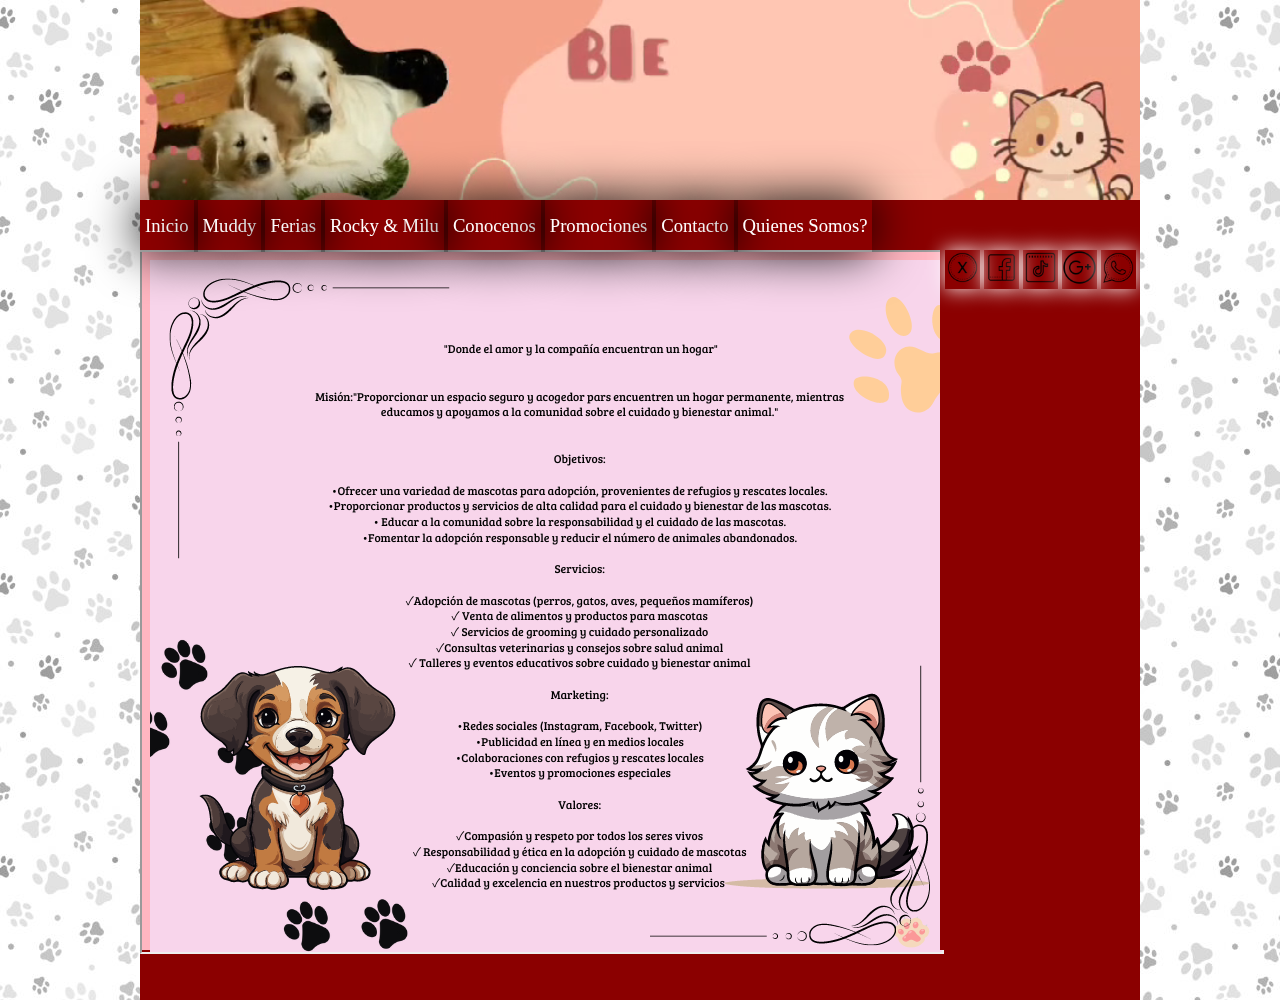
<file: index.html>
<!DOCTYPE html>
<html>
<head>
	<meta charset="utf-8">
	<meta name="viewport" content="width=device-width, initial-scale=1">
	<link rel="stylesheet" type="text/css" href="misestilos.css">
	<title>REFUGIO AMOR ANIMAL</title>
</head>
<body>
	<header>
		<video src="bienestar.mp4" autoplay muted loop width="1000px"></video>
	</header>
	<nav>
		<ul>
			<li><a href="inicio2.html" target="contenido">Inicio</a></li>
			<li><a href="muddy.html" target="contenido">Muddy</a></li>
			<li><a href="Ferias de Adopcion.html" target="contenido">Ferias</a></li>
			<li><a href="Historias.html" target="contenido">Rocky & Milu</a></li>
			<li><a href="Sobre Nosotros.html" target="contenido">Conocenos</a></li>
			<li><a href="Promociones.html" target="contenido">Promociones</a></li>
			<li><a href="Contacto.html" target="contenido">Contacto</a></li>
			<li><a href="quienessomos.html" target="contenido">Quienes Somos?</a></li>
		</ul>
	</nav>
	<main>
		<article>
			<div>
				<iframe src="inicio2.html" name="contenido" width="800px" height="700px" scrolling="no"></iframe>
			</div>
		</article>
		<aside>
			<div class="redessociales">
				<ul>
<li><a href="https://x.com" target="_blank"><img src="x.png"></a></li>
<li><a href="https://facebook.com" target="_blank"><img src="face.png"></a></li>
<li><a href="https://tiktok.com" target="_blank"><img src="tiktok.png"></a></li>
<li><a href="https://google.com" target="_blank"><img src="google.png"></a></li>
<li><a href="https://whatsappweb.com" target="_blank"><img src="whats.png"></a></li>
				</ul>
			</div>
		</aside>
	</main>
	<footer></footer>
</body>
</html>
</file>
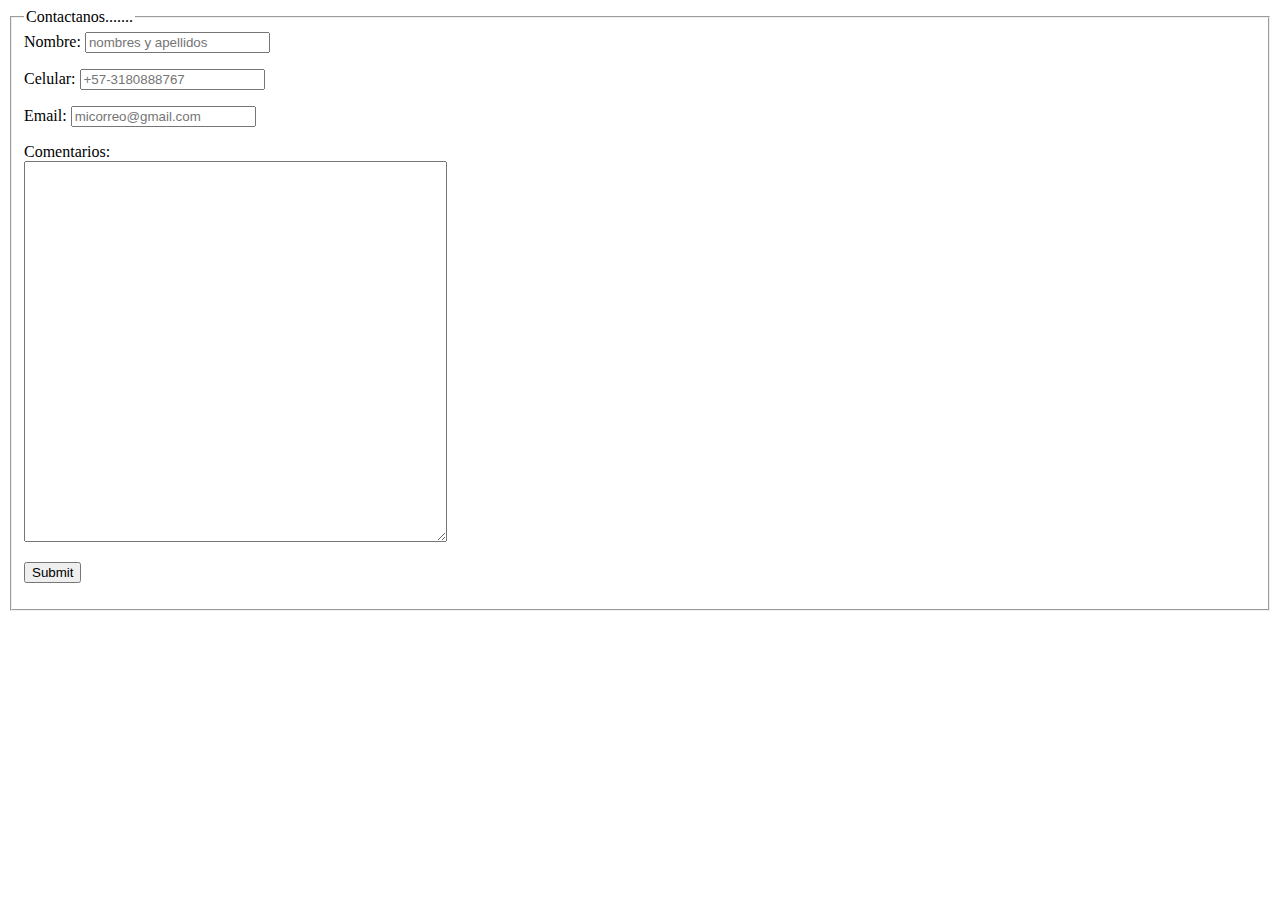
<file: Contacto.html>
<!DOCTYPE html>
<html>
<head>
	<meta charset="utf-8">
	<meta name="viewport" content="width=device-width, initial-scale=1">
	<title></title>
</head>
<body>
<form>
	<fieldset>
		<legend>Contactanos.......</legend>
		<label>Nombre:</label>
		<input type="text" name="" placeholder="nombres y apellidos">
		<p>
		<label>Celular:</label>
		<input type="number" name="" placeholder="+57-3180888767">
		<p>	
		<label>Email:</label>
		<input type="Email" name="" placeholder="micorreo@gmail.com">
		<p>
		<label>Comentarios:</label><br>
		<textarea cols="50" rows="25"></textarea>
		<p>	
			<input type="submit" name="">
	</fieldset>

</form>
</body>
</html>
</file>
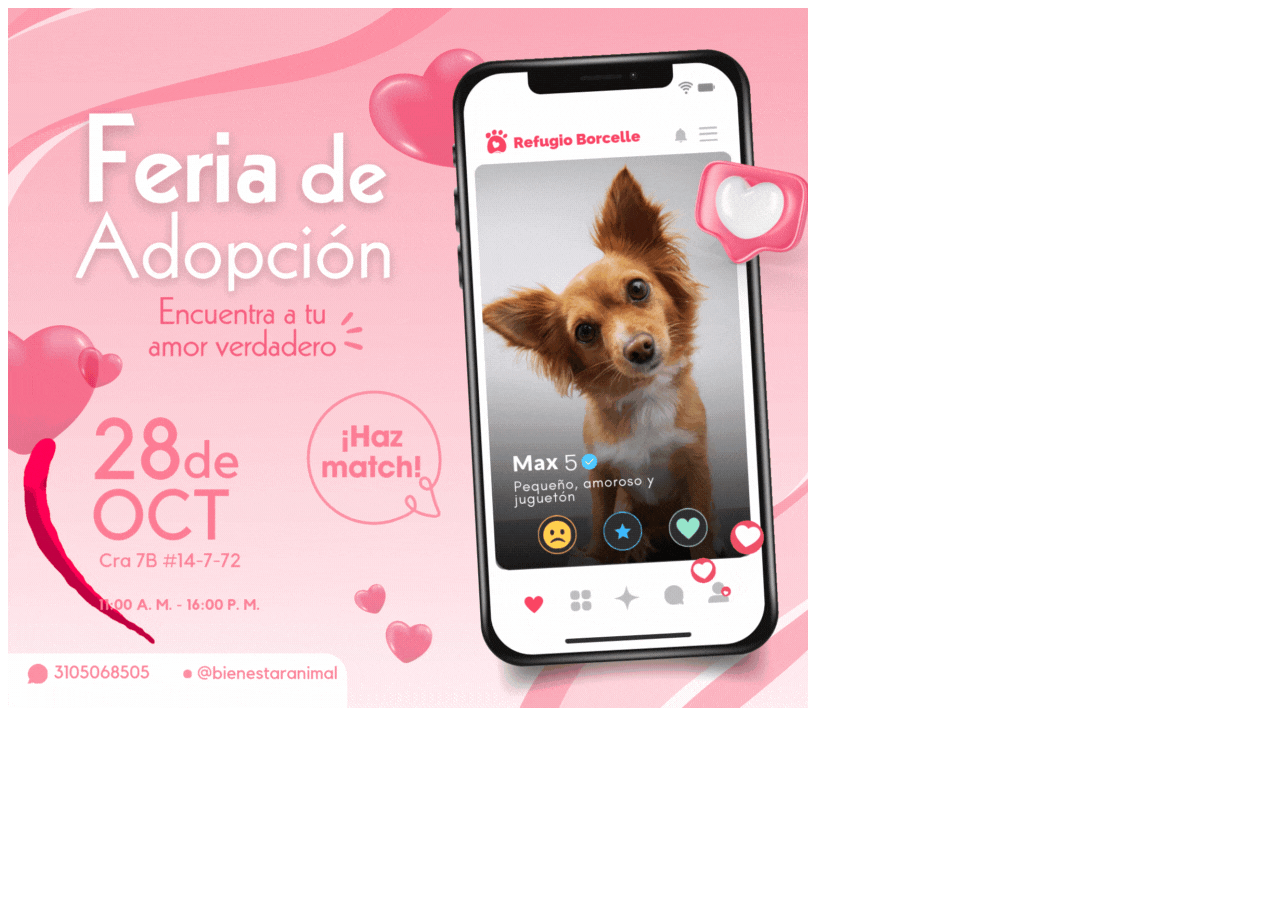
<file: Ferias de Adopcion.html>
<!DOCTYPE html>
<html>
<head>
	<meta charset="utf-8">
	<meta name="viewport" content="width=device-width, initial-scale=1">
	<title></title>
</head>
<body>
	<img src="Ferias.gif">
</body>
</html>
</file>
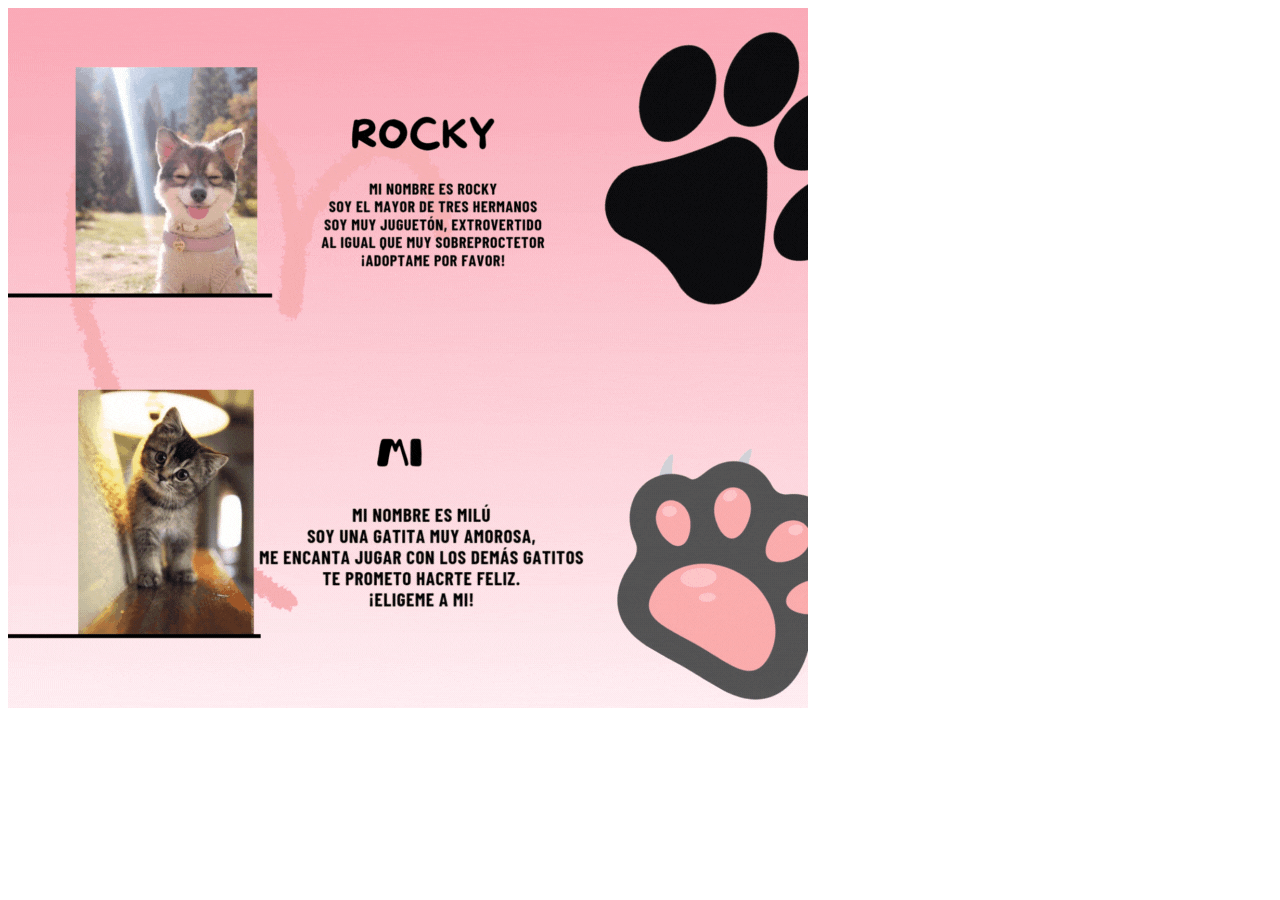
<file: Historias.html>
<!DOCTYPE html>
<html>
<head>
	<meta charset="utf-8">
	<meta name="viewport" content="width=device-width, initial-scale=1">
	<title></title>
</head>
<body>
	<img src="Historias.gif">
</body>
</html>
</file>
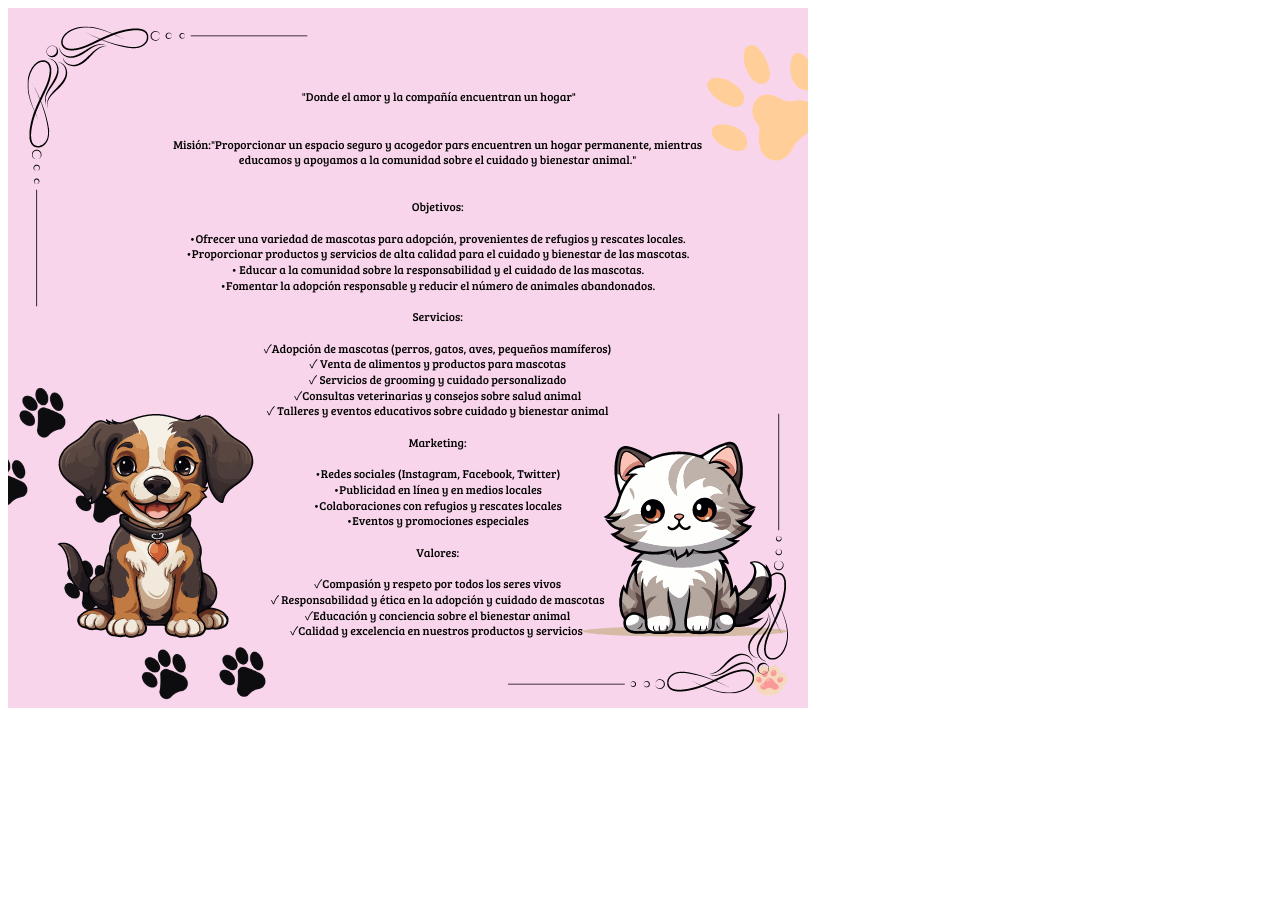
<file: Inicio2.html>
<!DOCTYPE html>
<html>
<head>
	<meta charset="utf-8">
	<meta name="viewport" content="width=device-width, initial-scale=1">
	<title></title>
</head>
<body>
	<img src="Inicio.png">
</body>
</html>
</file>
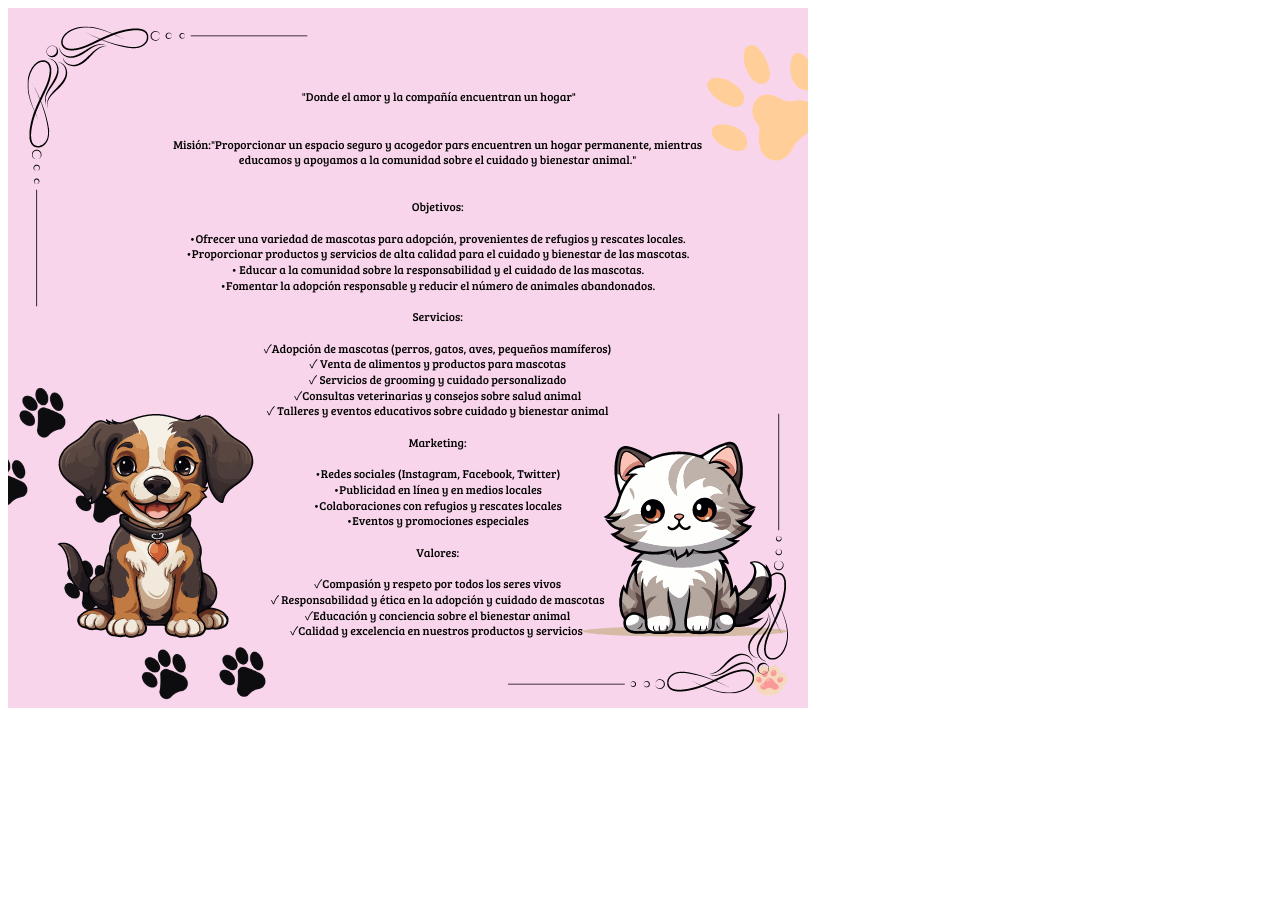
<file: inicio2.html>
<!DOCTYPE html>
<html>
<head>
	<meta charset="utf-8">
	<meta name="viewport" content="width=device-width, initial-scale=1">
	<title></title>
</head>
<body>
	<img src="inicio.png">
</body>
</html>
</file>
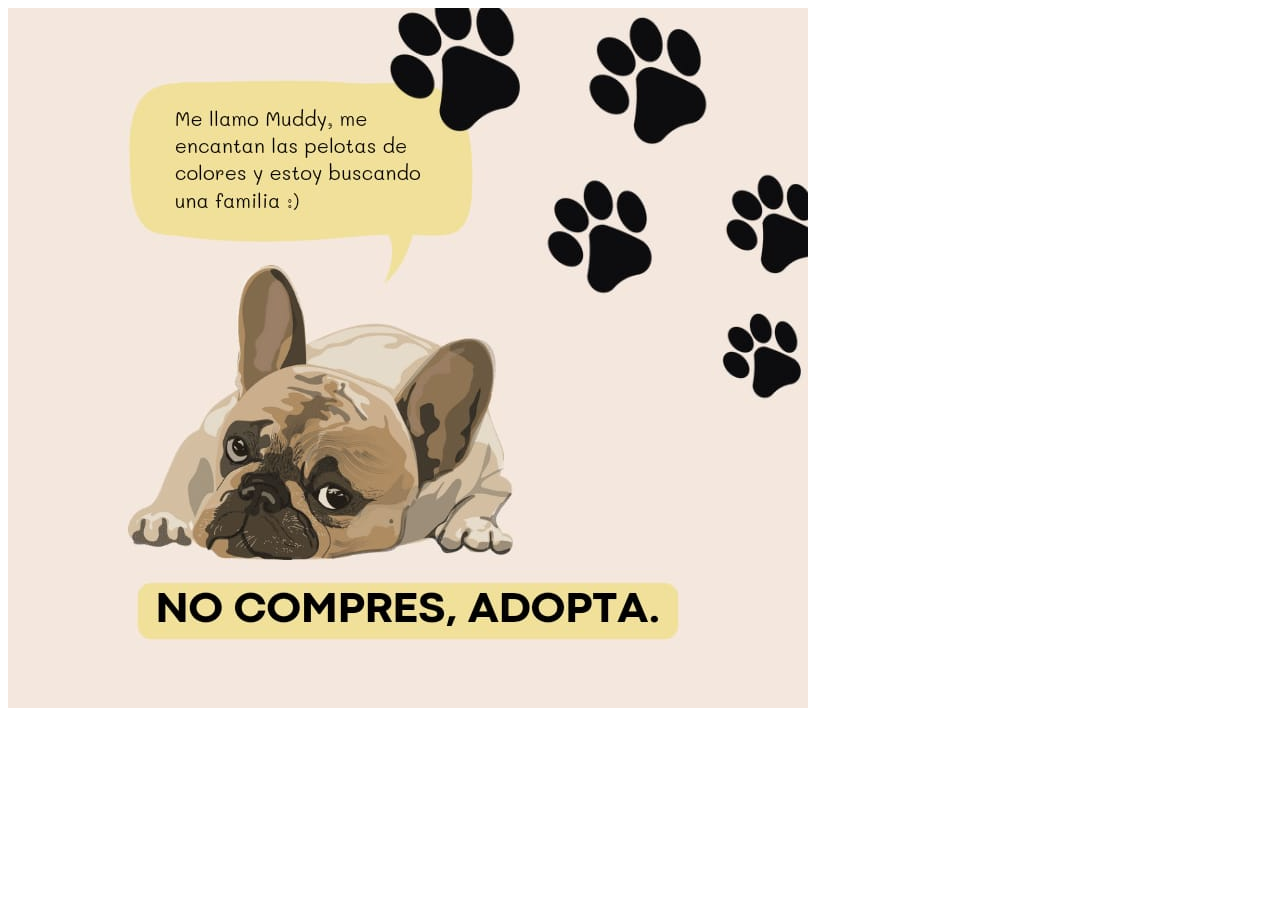
<file: muddy.html>
<!DOCTYPE html>
<html>
<head>
	<meta charset="utf-8">
	<meta name="viewport" content="width=device-width, initial-scale=1">
	<title></title>
</head>
<body>
	<img src="muddy.jpeg">
</body>
</html>
</file>
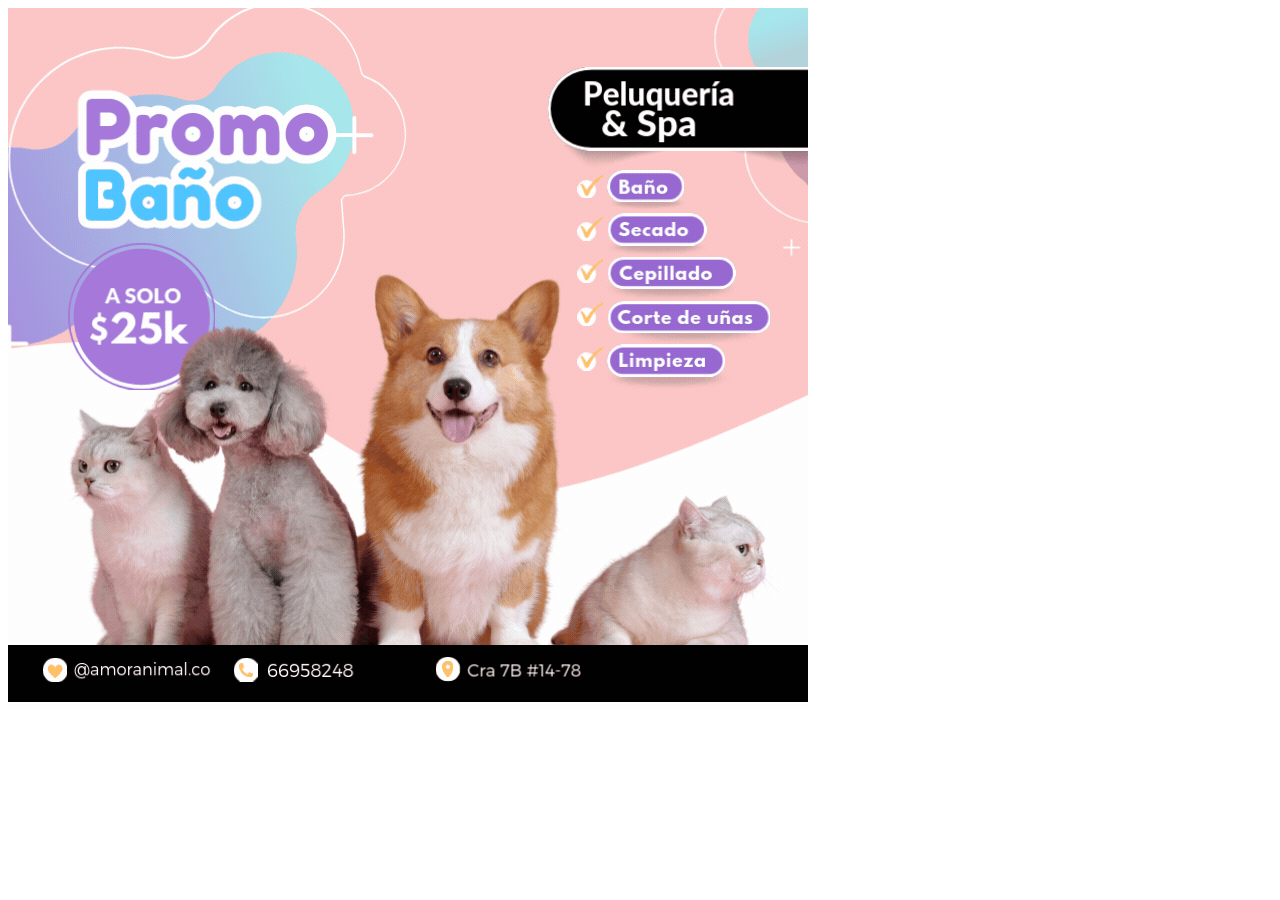
<file: Promociones.html>
<!DOCTYPE html>
<html>
<head>
	<meta charset="utf-8">
	<meta name="viewport" content="width=device-width, initial-scale=1">
	<title></title>
</head>
<body>
	<img src="Promos.gif">
</body>
</html>
</file>
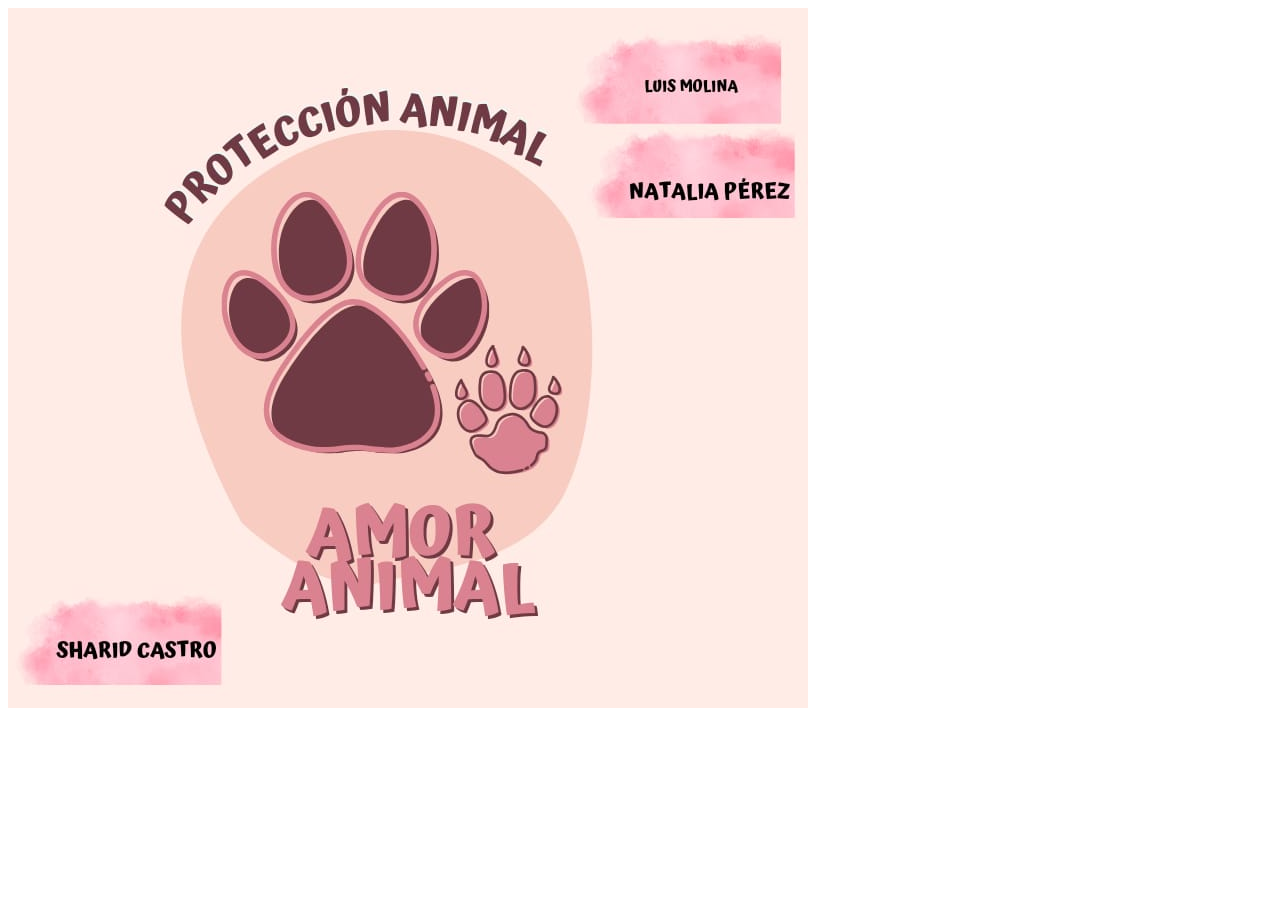
<file: quienessomos.html>
<!DOCTYPE html>
<html>
<head>
	<meta charset="utf-8">
	<meta name="viewport" content="width=device-width, initial-scale=1">
	<title></title>
</head>
<body>
	<img src="quienessomos.jpeg">
</body>
</html>
</file>
<file: misestilos.css>
*{
	padding: 0px;
	margin: 0px;
}

html{
	background-color:;
}

body{
	width: 1000px;
	height: 1000px;
	background-image: url(fondo.png);
	margin: auto;
}
header{
	width: 1000px;
	height: 200px;
	background-color: royalblue;
}
nav{
	width: 1000px;
	height: 50px;
	background-color: darkred;
}
main{
	width: 1000px;
	height: 700px;
	
}
article{
	height: 700px;
	width: 800px;
	background-color:lightpink;
	float: left;
}
aside{
	height: 700px;
	width: 200px;
	background-color:darkred;
	float: left;
}
footer{
	height:50px;
	width:1000px;
	background-color: darkred;
}

/*MENU DE NAVEGACION*/

nav a{
	text-decoration: none;
	color: inherit;
	font-family: comic sans;
	font-size: 14pt;
}

nav li{
	display: inline-block;
	padding: 15px 5px;
	color: #fff;
	box-shadow: 0 0 50px #000;
}

nav li:hover{
	background-color: #fff;
	color: #000;
	box-shadow: 0 0 20px #000;
	transition: 2s;
}

nav ul{
	text-align:left;
}

/*REDES SOCIALES*/

.redessociales ul{
	list-style: none;
	text-align: center;
}

.redessociales li{
	display: inline-block;
}

.redessociales ul li img{
	width: 35px;
}

.redessociales ul li{
	box-shadow: 0 0 20px #ffffff;
}

.redessociales ul li:hover{
	box-shadow: 0 0 30px #000000;
	transition: 0.5s;
}
</file>
